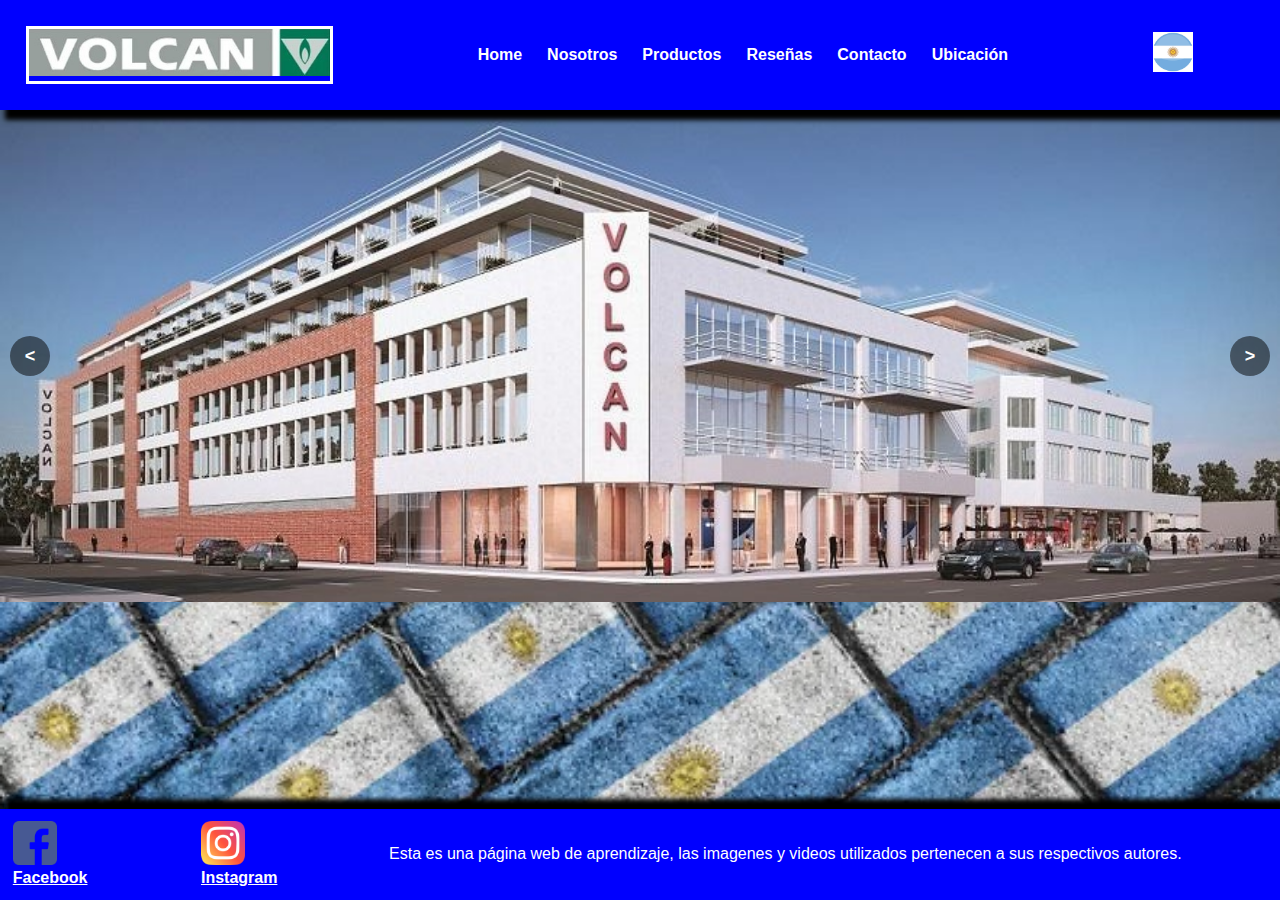
<file: index.html>
<!DOCTYPE html>
<html lang="es">

<head>

    <meta charset="UTF-8">
    <meta name="viewport" content="width=device-width, initial-scale=1.0">
    
    <title>VOLCAN - HOME</title>

    <link rel="icon" href="./imagenes/logo_volcan_ch.jpg" type="image/jpg">
    <link rel="stylesheet" href="./css/estilo.css"/>

    <link rel="preconnect" href="https://fonts.googleapis.com">
    <link rel="preconnect" href="https://fonts.gstatic.com" crossorigin>
    <link href="https://fonts.googleapis.com/css2?family=Poetsen+One&display=swap" rel="stylesheet">

</head>

<body>
    
    <div class="grilla_index">

        <header class= "header_normalizado">

            <div class="contenedor_header_normalizado">

                <div class="item_logo_header_normalizado">

                    <img src="./imagenes/logo_volcan.jpg" alt="Logo de VOLCAN" width="100%">

                </div>

                <div class="item_menu_header_normalizado">

                    <nav>

                        <ul class="nav_list_normalizado">
                
                            <li><a href="./index.html">Home</a></li>
                            <li><a href="./nosotros.html">Nosotros</a></li>
                            <li><a href="./productos.html">Productos</a></li>
                            <li><a href="./resenia.html">Reseñas</a></li>
                            <li><a href="./contacto.html">Contacto</a></li>
                            <li><a href="./ubicacion.html">Ubicación</a></li>

                        </ul>
                        
                    </nav>
            
                </div>

                <div class="item_logo_argentina_header_normalizado">

                    <img src="./imagenes/logo_argentina.png" alt="Logo Argentina" width="100%">

                </div>

            </div>

        </header>

        <main class="main_index">

            <div class= "contenedor_main_index">

                <div class="carousel">
                    
                    <div class="carousel-inner">

                        <div class="carousel-item">

                            <img src="./imagenes/volcan_actual.jpg" alt="EDIFICIO VOLCAN ACTUAL">

                        </div>

                        <div class="carousel-item">

                            <img src="./imagenes/cocina_futurista.jpg" alt="cocina VOLCAN">

                        </div>

                    </div>

                    <a class="carousel-control-prev" href="#" role="button" data-slide="prev">
                        <span class="carousel-control-prev-icon" aria-hidden="true"></span>
                        <span class="sr-only"><</span>
                    </a>

                    <a class="carousel-control-next" href="#" role="button" data-slide="next">
                        <span class="carousel-control-next-icon" aria-hidden="true"></span>
                        <span class="sr-only">></span>
                    </a>

                </div>
                
            </div>

        </main>

        <footer class="footer_normalizado">

            <div class="contenedor_footer_normalizado">

                <div class="item_logo_facebook_normalizado">
                    
                    <img src="./imagenes/facebook.png" alt="Icono facebook" width="50%">
                    <a href="https://www.facebook.com/volcanargentina"><br>Facebook</a>

                </div>

                <div class="item_logo_instagram_normalizado">

                    <img src="./imagenes/instagram.png" alt="Icono instagram" width="50%">
                    <a href="https://www.instagram.com/volcanargentina/"><br>Instagram</a>

                </div>
                
                <div class="item_leyenda_normalizado">

                    <p> Esta es una página web de aprendizaje, las imagenes y videos utilizados pertenecen a sus respectivos autores.</p>

                </div>

            </div> 

        </footer>

    </div>

    <script src="./js/carrousel.js"></script>

</body>

</html>
</file>
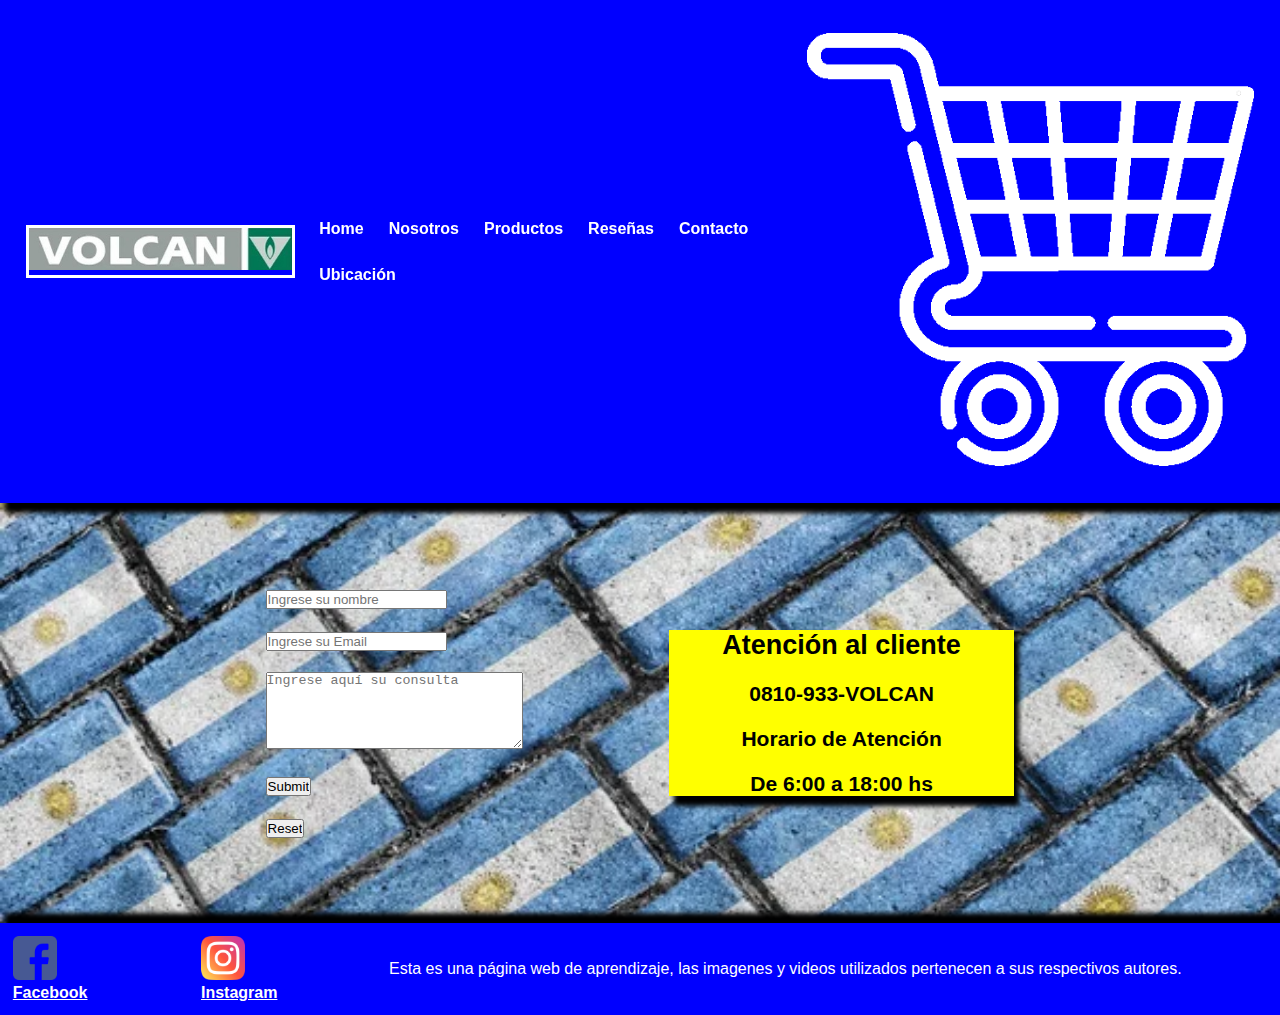
<file: contacto.html>
<!DOCTYPE html>
<html lang="es">
    
<head>

    <meta charset="UTF-8">
    <meta name="viewport" content="width=device-width, initial-scale=1.0">
    
    <title>VOLCAN - CONTACTO</title>
   
    <link rel="icon" href="./imagenes/logo_volcan_ch.jpg" type="image/jpg">
    <link rel="stylesheet" href="./css/estilo.css"/>

</head>

<body>

    <div class="grilla_contacto">

        <header class= "header_normalizado">

            <div class="contenedor_header_normalizado">

                <div class="item_logo_header_normalizado">

                    <img src="./imagenes/logo_volcan.jpg" alt="Logo de VOLCAN" width="100%">

                </div>

                <div class="item_menu_header_normalizado">

                    <nav>

                        <ul class="nav_list_normalizado">
                
                            <li><a href="./index.html">Home</a></li>
                            <li><a href="./nosotros.html">Nosotros</a></li>
                            <li><a href="./productos.html">Productos</a></li>
                            <li><a href="./resenia.html">Reseñas</a></li>
                            <li><a href="./contacto.html">Contacto</a></li>
                            <li><a href="./ubicacion.html">Ubicación</a></li>

                        </ul>
                        
                    </nav>
            
                </div>

                <div class="item_carrito_header_normalizado">

                    <img src="./imagenes/carrito.png" alt="carrito de compras" width="100%">
                    <a href=""></a>

                </div>

            </div>

        </header>

        <main class="main_contacto"> 

            <div class="contenedor_main_contacto">

                <div class="formulario_contacto">

                    <form action="https://formspree.io/f/meogjpzq" method="post">

                        
                        <br>
                        <input type="text" name="Nombre" id="nombre" placeholder="Ingrese su nombre" required>
                        <br>
                        <br>
                        <input type="email" name="Email" id="email" placeholder="Ingrese su Email" required>
                        <br>
                        <br>
                        <textarea name="Consulta" rows="5" cols="30" placeholder="Ingrese aquí su consulta"></textarea>
                        <br>
                        <br>
                        <input type="submit" name="Submit" id="submit" placeholder="Enviar">
                        <br>
                        <br>
                        <input type="reset" name="Reset" id="reset" placeholder="Reestablecer">
                        <br>
                        <br>

                    </form>

                </div>
                
                <div class="texto_contacto">

                    <h2><strong>Atención al cliente</strong></h2>
                    <br>
                    <h3><strong>0810-933-VOLCAN</strong></h3>
                    <br>
                    <h3>Horario de Atención</h3>
                    <br>
                    <h3>De 6:00 a 18:00 hs</h3>
                
                </div>

            </div>

        </main>

        <footer class="footer_normalizado">

            <div class="contenedor_footer_normalizado">

                <div class="item_logo_facebook_normalizado">
                    
                    <img src="./imagenes/facebook.png" alt="Icono facebook" width="50%">
                    <a href="https://www.facebook.com/volcanargentina"><br>Facebook</a>

                </div>

                <div class="item_logo_instagram_normalizado">

                    <img src="./imagenes/instagram.png" alt="Icono instagram" width="50%">
                    <a href="https://www.instagram.com/volcanargentina/"><br>Instagram</a>

                </div>
                
                <div class="item_leyenda_normalizado">

                    <p> Esta es una página web de aprendizaje, las imagenes y videos utilizados pertenecen a sus respectivos autores.</p>

                </div>

            </div> 

        </footer>

    </div>

</body>

</html>
</file>
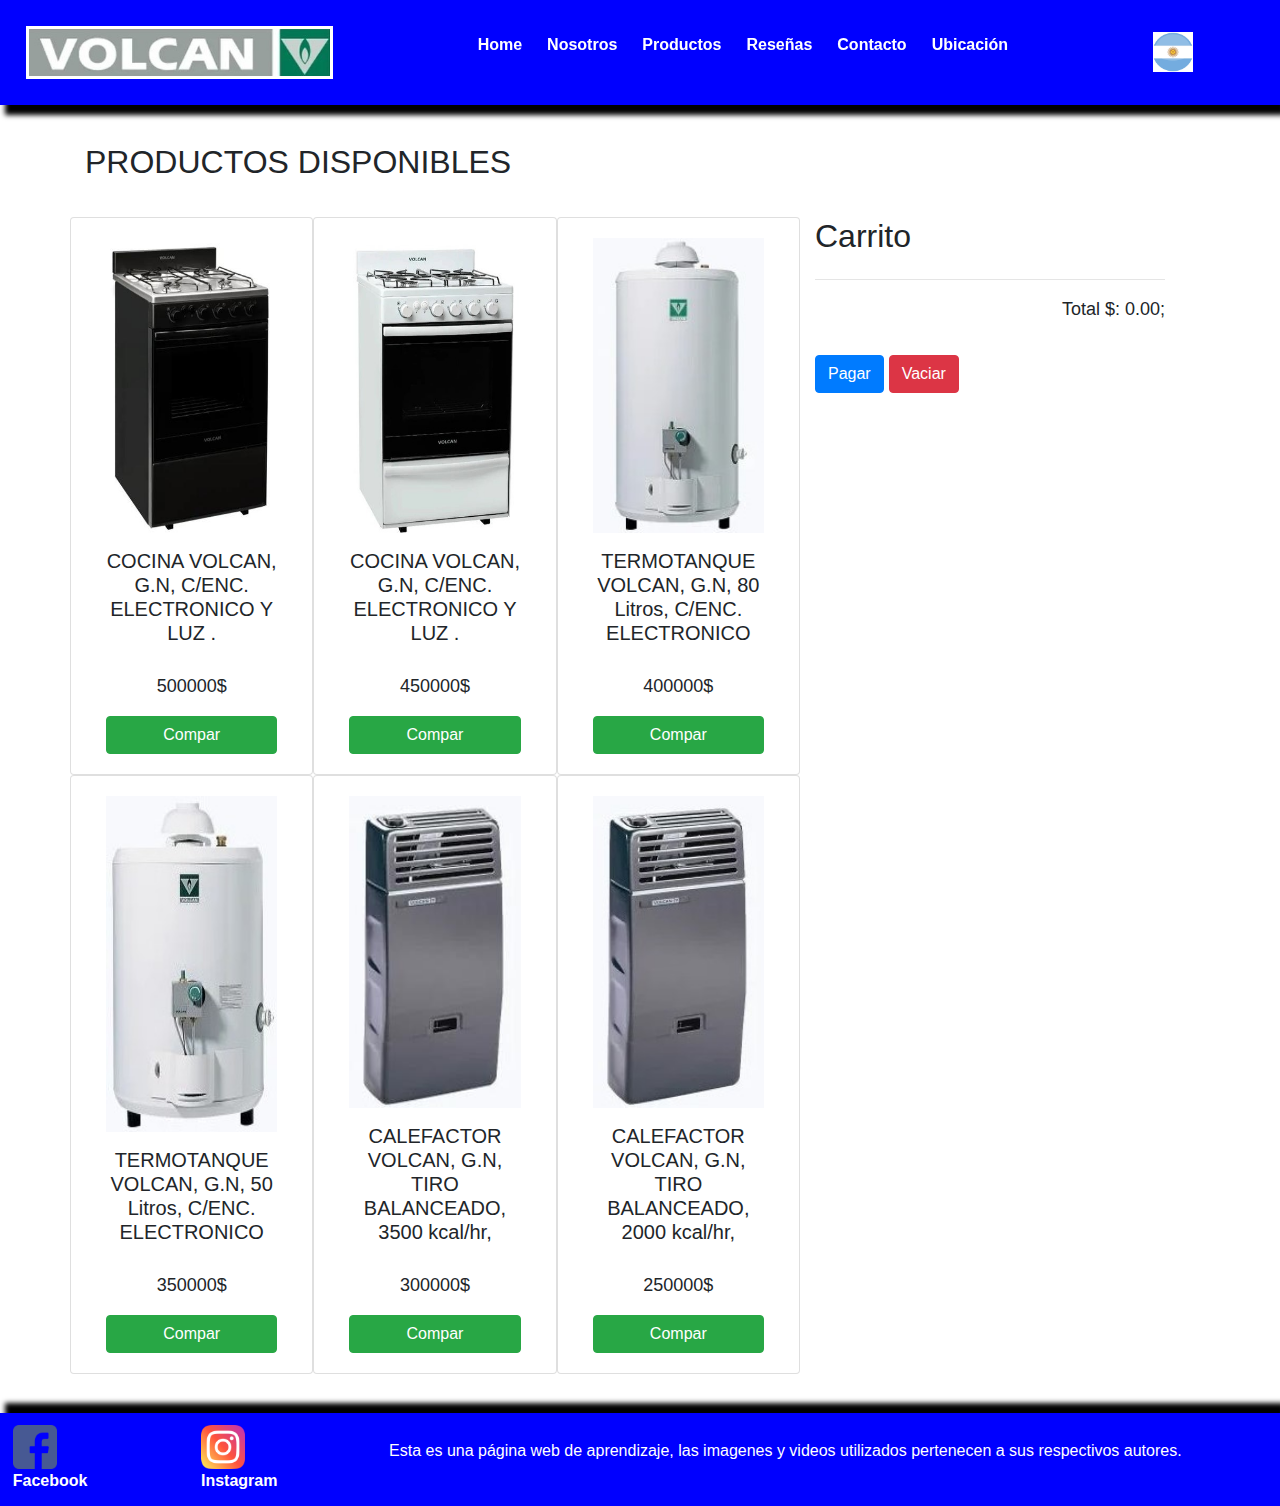
<file: productos.html>
<!DOCTYPE html>
<html lang="es">

<head>

    <meta charset="UTF-8">
    <meta name="viewport" content="width=device-width, user-scalable=no, initial-scale=1.0, maximum-scale=1.0, minimum-scale=1.0">

    <title>VOLCAN - PRODUCTOS</title>

    <link rel="icon" href="./imagenes/logo_volcan_ch.jpg" type="image/jpg">
    <link rel="stylesheet" href="https://stackpath.bootstrapcdn.com/bootstrap/4.1.0/css/bootstrap.min.css">
    <link rel="stylesheet" href="./css/estilo.css"/>

</head>

<body>

    <div class="grilla_productos">

        <header class= "header_normalizado">

            <div class="contenedor_header_normalizado">

                <div class="item_logo_header_normalizado">

                    <img src="./imagenes/logo_volcan.jpg" alt="Logo de VOLCAN" width="100%">

                </div>

                <div class="item_menu_header_normalizado">

                    <nav>

                        <ul class="nav_list_normalizado">
                
                            <li><a href="./index.html">Home</a></li>
                            <li><a href="./nosotros.html">Nosotros</a></li>
                            <li><a href="./productos.html">Productos</a></li>
                            <li><a href="./resenia.html">Reseñas</a></li>
                            <li><a href="./contacto.html">Contacto</a></li>
                            <li><a href="./ubicacion.html">Ubicación</a></li>

                        </ul>
                        
                    </nav>
            
                </div>

                <div class="item_logo_argentina_header_normalizado">

                    <img src="./imagenes/logo_argentina.png" alt="Logo Argentina" width="100%">

                </div>

            </div>

        </header>

        <main class="main_productos">

                <div class="container">

                    <h2>PRODUCTOS DISPONIBLES</h2>

                    <br>

                    <div class="row">

                        <!-- Elementos generados a partir del JSON -->

                        <main id="items" class="col-sm-8 row"></main>

                        <!-- Carrito -->

                        <aside class="col-sm-4">

                            <h2>Carrito</h2>
                            <ul id="carrito" class="list-group"></ul>
                            <hr>
                            <p class="text-right">Total $: <span id="total"></span>;</p>
                            <button id="boton-pagar" class="btn btn-primary mt-3">Pagar</button>
                            <button id="boton-vaciar" class="btn btn-danger mt-3">Vaciar</button>
                            
                        </aside>

                    </div>

                </div>

        </main>

        <footer class="footer_normalizado">

            <div class="contenedor_footer_normalizado">

                <div class="item_logo_facebook_normalizado">
                    
                    <img src="./imagenes/facebook.png" alt="Icono facebook" width="50%">
                    <a href="https://www.facebook.com/volcanargentina"><br>Facebook</a>

                </div>

                <div class="item_logo_instagram_normalizado">

                    <img src="./imagenes/instagram.png" alt="Icono instagram" width="50%">
                    <a href="https://www.instagram.com/volcanargentina/"><br>Instagram</a>

                </div>
                
                <div class="item_leyenda_normalizado">

                    <p> Esta es una página web de aprendizaje, las imagenes y videos utilizados pertenecen a sus respectivos autores.</p>

                </div>

            </div> 

        </footer>
    
    </div>

    <script src="./js/carrito.js"></script>

</body>
</html>
</file>
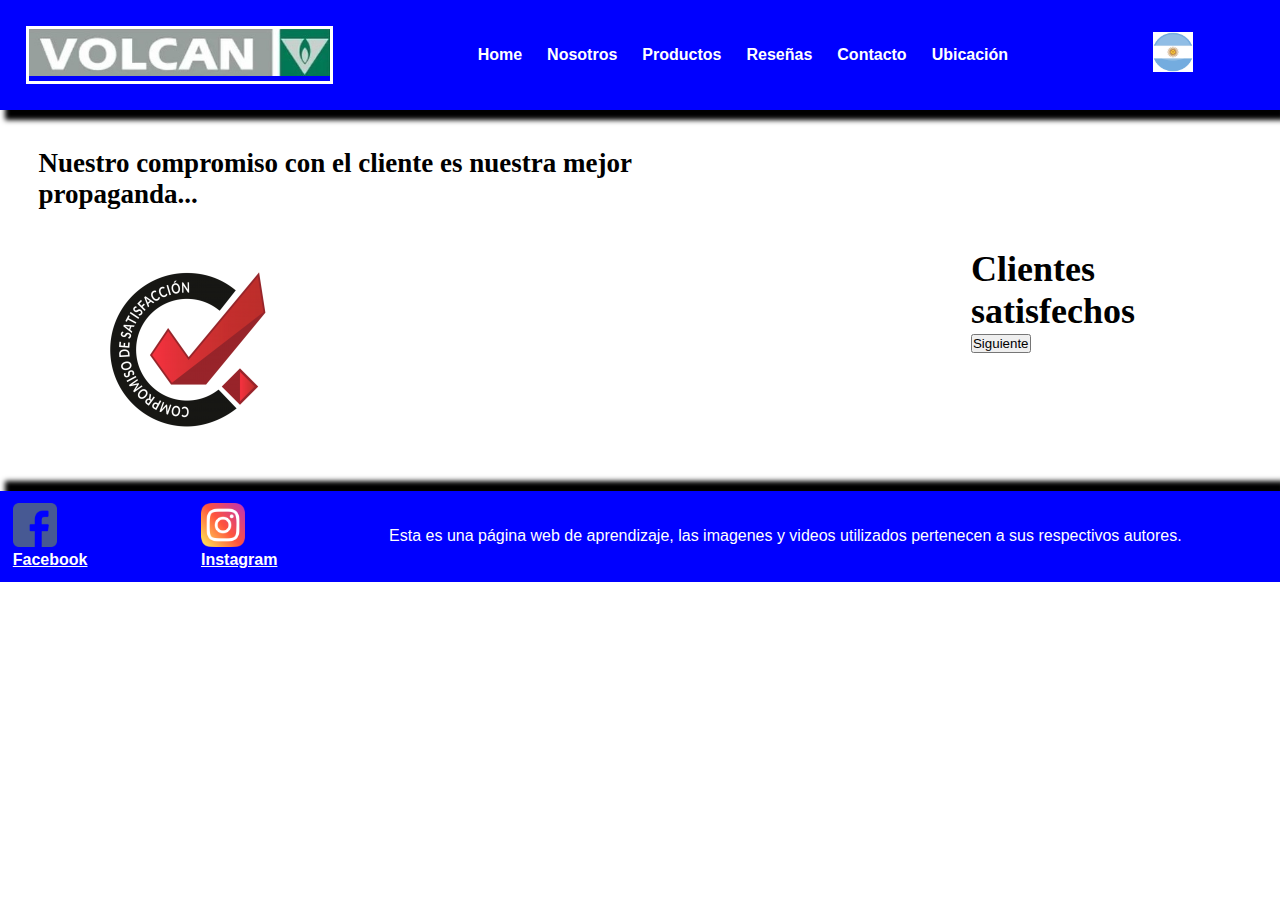
<file: resenia.html>
<!DOCTYPE html>
<html lang="es">

<head>

  <meta charset="UTF-8">
  <meta name="viewport" content="width=, initial-scale=1.0">

  <link rel="preconnect" href="https://fonts.googleapis.com">
  <link rel="preconnect" href="https://fonts.gstatic.com" crossorigin>
  <link href="https://fonts.googleapis.com/css2?family=Cedarville+Cursive&display=swap" rel="stylesheet">
  <link rel="stylesheet" href="https://cdnjs.cloudflare.com/ajax/libs/font-awesome/6.0.0-beta3/css/all.min.css">
  <link href="https://cdn.jsdelivr.net/npm/bootstrap@5.3.6/dist/css/bootstrap.min.css" rel="stylesheet"
    integrity="sha384-4Q6Gf2aSP4eDXB8Miphtr37CMZZQ5oXLH2yaXMJ2w8e2ZtHTl7GptT4jmndRuHDT" crossorigin="anonymous">
  <link rel="stylesheet" href="./css/estilo.css"> 
  <link rel="icon" href="./imagenes/logo_volcan_ch.jpg" type="image/jpg">

  <title>VOLCAN - RESEÑAS</title>

</head>

<body>

  <div class="grilla_resenia">

    <header class= "header_normalizado">

      <div class="contenedor_header_normalizado">

        <div class="item_logo_header_normalizado">

          <img src="./imagenes/logo_volcan.jpg" alt="Logo de VOLCAN" width="100%">

        </div>

        <div class="item_menu_header_normalizado">

          <nav>

              <ul class="nav_list_normalizado">
      
                <li><a href="./index.html">Home</a></li>
                <li><a href="./nosotros.html">Nosotros</a></li>
                <li><a href="./productos.html">Productos</a></li>
                <li><a href="./resenia.html">Reseñas</a></li>
                <li><a href="./contacto.html">Contacto</a></li>
                <li><a href="./ubicacion.html">Ubicación</a></li>

              </ul>
              
          </nav>
    
        </div>

        <div class="item_logo_argentina_header_normalizado">

          <img src="./imagenes/logo_argentina.png" alt="Logo Argentina" width="100%">

        </div>

      </div>

    </header>

    <main class="main_resenia">

      <div class= "contenedor_main_reseña">

        <div>

          <h2>Nuestro compromiso con el cliente es nuestra mejor propaganda...</h2>

          <br>
          <br>
          
          <img src="./imagenes/sello_calidad.png" alt="">

        </div>

        <section class="resenia">

          <h1>Clientes satisfechos</h1>

          <div class="container my-4 text-center">


          </div>

          <div class="mt-2" id="contenido">
                
          </div>

          <button class="btn-danger" onclick="traer()">Siguiente</button>

        </section>
            
      </div>

    </main>

    <footer class="footer_normalizado">

      <div class="contenedor_footer_normalizado">

        <div class="item_logo_facebook_normalizado">
            
          <img src="./imagenes/facebook.png" alt="Icono facebook" width="50%">
          <a href="https://www.facebook.com/volcanargentina"><br>Facebook</a>

        </div>

        <div class="item_logo_instagram_normalizado">

          <img src="./imagenes/instagram.png" alt="Icono instagram" width="50%">
          <a href="https://www.instagram.com/volcanargentina/"><br>Instagram</a>

        </div>
        
        <div class="item_leyenda_normalizado">

          <p> Esta es una página web de aprendizaje, las imagenes y videos utilizados pertenecen a sus respectivos autores.</p>

        </div>

      </div> 

    </footer>

  </div>

  <script src="https://cdn.jsdelivr.net/npm/bootstrap@5.3.6/dist/js/bootstrap.bundle.min.js" integrity="sha384-j1CDi7MgGQ12Z7Qab0qlWQ/Qqz24Gc6BM0thvEMVjHnfYGF0rmFCozFSxQBxwHKO" crossorigin="anonymous"></script>
    
  <script src="./js/resenia.js"></script> 

</body>
</html>
</file>
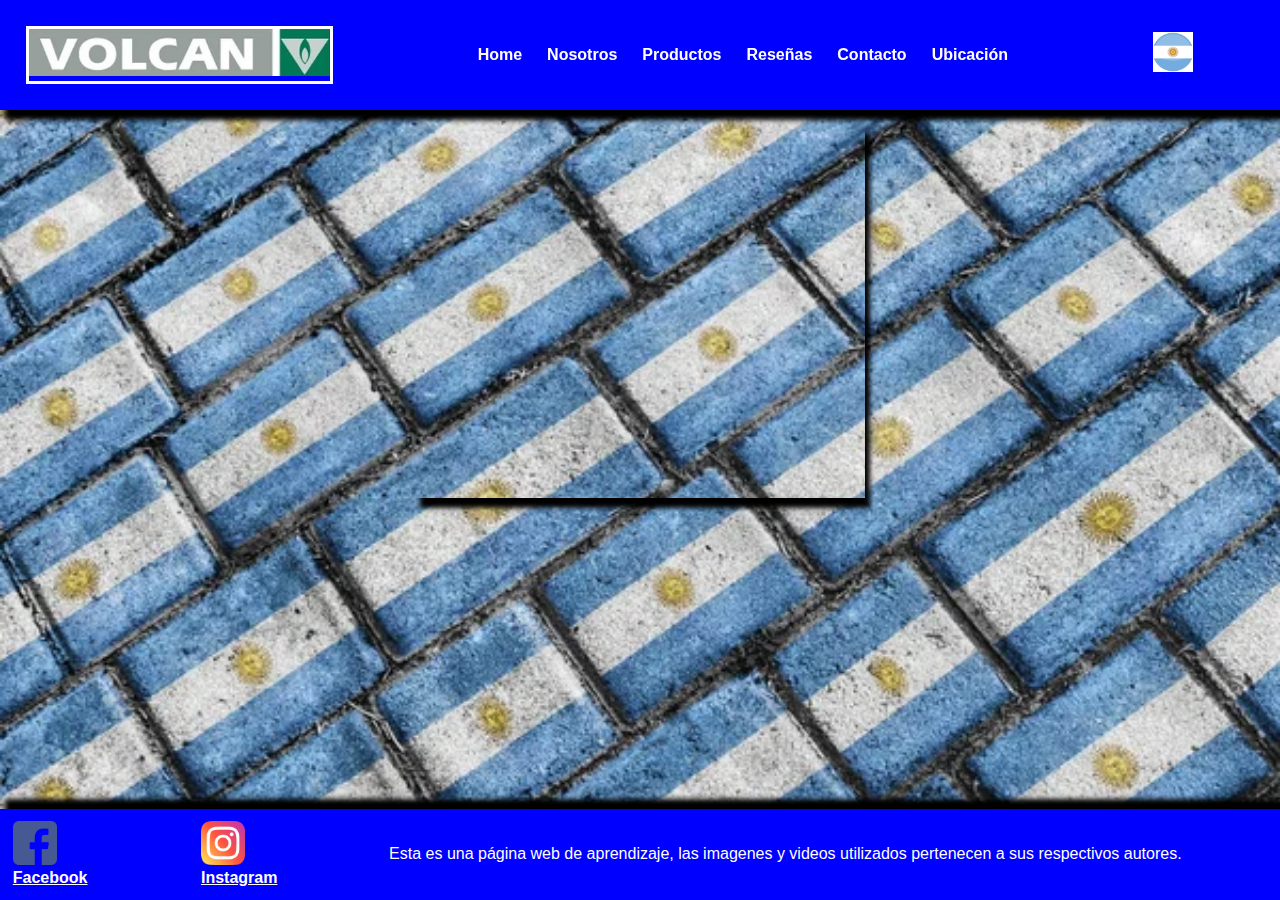
<file: ubicacion.html>
<!DOCTYPE html>
<html lang="es">
    
<head>

    <meta charset="UTF-8">
    <meta name="viewport" content="width=device-width, initial-scale=1.0">
    
    <title>VOLCAN - UBICACION</title>
    
    <link rel="icon" href="./imagenes/logo_volcan_ch.jpg" type="image/jpg">
    <link rel="stylesheet" href="./css/estilo.css"/>

</head>

<body>

    <div class="grilla_ubicacion">

        <header class= "header_normalizado">

            <div class="contenedor_header_normalizado">

                <div class="item_logo_header_normalizado">

                    <img src="./imagenes/logo_volcan.jpg" alt="Logo de VOLCAN" width="100%">

                </div>

                <div class="item_menu_header_normalizado">

                    <nav>

                        <ul class="nav_list_normalizado">
                
                            <li><a href="./index.html">Home</a></li>
                            <li><a href="./nosotros.html">Nosotros</a></li>
                            <li><a href="./productos.html">Productos</a></li>
                            <li><a href="./reseñas.html">Reseñas</a></li>
                            <li><a href="./contacto.html">Contacto</a></li>
                            <li><a href="./ubicacion.html">Ubicación</a></li>

                        </ul>
                        
                    </nav>
            
                </div>

                <div class="item_logo_argentina_header_normalizado">

                    <img src="./imagenes/logo_argentina.png" alt="Logo Argentina" width="100%">

                </div>

            </div>

        </header>

        <main class="main_ubicacion">

            <div class="contenedor_main_ubicacion">

                <div class="googlemap_ubicacion">

                    <iframe src="https://www.google.com/maps/embed?pb=!1m18!1m12!1m3!1d3282.474585720037!2d-58.44100605265286!3d-34.64271565256346!2m3!1f0!2f0!3f0!3m2!1i1024!2i768!4f13.1!3m3!1m2!1s0x95bccbb7ea2b9e63%3A0x5c7ad3d62530984!2sAv.%20Cobo%201651%2C%20C1424%20Cdad.%20Aut%C3%B3noma%20de%20Buenos%20Aires!5e0!3m2!1ses!2sar!4v1747703049962!5m2!1ses!2sar" width="450" height="370" style="border:0;" allowfullscreen="" loading="lazy" referrerpolicy="no-referrer-when-downgrade"></iframe>
                
                </div>

            </div>

        </main>

        <footer class="footer_normalizado">

            <div class="contenedor_footer_normalizado">

                <div class="item_logo_facebook_normalizado">
                    
                    <img src="./imagenes/facebook.png" alt="Icono facebook" width="50%">
                    <a href="https://www.facebook.com/volcanargentina"><br>Facebook</a>

                </div>

                <div class="item_logo_instagram_normalizado">

                    <img src="./imagenes/instagram.png" alt="Icono instagram" width="50%">
                    <a href="https://www.instagram.com/volcanargentina/"><br>Instagram</a>

                </div>
                
                <div class="item_leyenda_normalizado">

                    <p> Esta es una página web de aprendizaje, las imagenes y videos utilizados pertenecen a sus respectivos autores.</p>

                </div>

            </div> 

        </footer>

    </div>

</body>

</html>
</file>
<file: css/estilo.css>
/* ---------------------------------------------- Normalizado ----------------------------------------------------- */

/*inizialización de la pantalla*/

* {

  margin: 0;
  padding: 0;
  box-sizing: border-box;

}

/*letras_google_utilizadas*/ 

.poetsen-one-regular {

  font-family: "Poetsen One", sans-serif;
  font-weight: 400;
  font-style: normal;

}

/*header común para todos los html*/

.header_normalizado {

  grid-column: 1 / 3;
  grid-row: 1 / 2;

  position:sticky;
  top: 0;
  z-index: 10;
  width: 100%;

  background-color:blue;
  box-shadow: 5px 10px 5px black;

}

.contenedor_header_normalizado {

  display:flex;
  justify-content:space-between;
  align-items: center;
  padding: 2%;
  gap:2%
  
}

.item_logo_header_normalizado {

  width: 25%;
  min-width: 50px; 
  border-style: solid;
  border-color: white;
}

.item_menu_header_normalizado {

  grid-column: 1 / 3;
  grid-row: 1 / 2;

}

.nav_list_normalizado { 
    
  display:flex;
  flex-wrap: wrap;
  list-style: none;
  text-decoration: none;
  width: 100%;
  gap: 25px;
   
}

.nav_list_normalizado li a {
  
  font-family:'Segoe UI', Tahoma, Geneva, Verdana, sans-serif;
  font-size: 1rem;
  color:white;
  text-decoration: none;

}

.nav_list_normalizado li a:hover {

  transition: transform 0.5 s ease-in-out;
  color: red;
 
}

.item_logo_argentina_header_normalizado {

  width: 2%;
  min-width: 40px;
  margin-right: 5%;

}

.footer_normalizado {

  grid-column: 1 / 3;  
  grid-row: 3 / 4;
  width: 100%;
  background-color:blue;
  box-shadow: 5px -10px 5px black;

}

.contenedor_footer_normalizado {

  display: flex;
  flex-wrap: wrap;
  justify-content:space-between;
  align-items: center;
  padding: 1%;

}

.item_logo_facebook_normalizado {

  width: 7%;
  font-family: 'Segoe UI', Tahoma, Geneva, Verdana, sans-serif;
  font-size: 1rem;
  color: white;

}

.item_logo_instagram_normalizado {

  width: 7%;
  font-family: 'Segoe UI', Tahoma, Geneva, Verdana, sans-serif;
  font-size: 1rem;
  color: white;

}

.item_leyenda_normalizado {

  width: 70%;
  font-family: 'Segoe UI', Tahoma, Geneva, Verdana, sans-serif;
  font-size: 1rem;
  color: white;

}

/*Enlaces Normalizados*/

a {
   
  font-family: 'Segoe UI', Tahoma, Geneva, Verdana, sans-serif;
  font-weight: 600;
  color:white;

}

a:hover {

  transition: transform 0.5 s ease-in-out;
  color: red;

}

/*Boton normalizado*/

.boton_normalizado {

  background-color: red;

}

.boton_normalizado:hover {

  transition:  transform 0,5 s ease-in-out;
  background-color: green;

}

/*------------------------------- INDEX ----------------------------------*/

.grilla_index {

  min-height: 100vh;
  display: grid;
  grid-template-columns: repeat (auto-fill, minmax (200px, 1fr)); 
  grid-template-rows:  auto 1fr auto;
  place-items: center;
  background-image: url(../imagenes/fondo-de-pantalla.jpg);
  background-repeat: no repeat;
  background-size: cover;

}

.main_index {

  grid-column: 1 / 3;
  grid-row: 2 / 3;
  width: 100%;
  height: 100%;

}

.contenedor_main_index {

  justify-content:center ;
  align-items:center ;

}

/*Carrousel de imagenes*/

.carousel {
  position: relative;
  width: 100%;
  overflow: hidden;
}

.carousel-inner {
  display: flex;
  transition: transform 0.5s ease;
}

.carousel-item {
  min-width: 100%;
}

.carousel-item img {
  width: 100%;
  display: block;
}

.carousel-control-prev,
.carousel-control-next {
  position: absolute;
  top: 50%;
  transform: translateY(-50%);
  width: 40px;
  height: 40px;
  background-color: rgba(0, 0, 0, 0.5);
  color: white;
  text-align: center;
  line-height: 40px;
  text-decoration: none;
  border-radius: 50%;
}

.carousel-control-prev {
  left: 10px;
}

.carousel-control-next {
  right: 10px;
}


/*------------------------------ NOSOTROS --------------------------------*/

.grilla_nosotros {

  min-height: 100vh;
  display: grid;
  grid-template-columns: repeat (auto-fill, minmax (200px, 1fr));
  grid-template-rows:  auto 1fr auto;
  place-items: center;
  background-image: url(../imagenes/erupcion.jpg);
  background-repeat: no repeat;
  background-size: cover;

}

.main_nosotros {

  grid-column: 1 / 3;
  grid-row: 2 / 3;
  width: 100%;
  height: 100%;
  display:flex;
  justify-content:space-between;
  gap: 4%;

}

.texto_historia_nosotros {

  grid-column: 1 / 2;

  width: 80%;
  padding: 2%;
  
  font-family: 'Segoe UI', Tahoma, Geneva, Verdana, sans-serif;
  font-size: 1rem;
  font-weight:500;
  color: black;

  box-shadow: 5px 0px 5px black;

}

.video_nosotros {

  grid-column: 2 / 3;
  padding-top: 4%;

}

/*------------------------------ PRODUCTOS -------------------------------*/

.grilla_productos {

  min-height: 100vh;
  display: grid;
  grid-template-columns: repeat (auto-fill, minmax (200px, 1fr)); 
  grid-template-rows:  auto 1fr auto;
  place-items: center;

}

.main_productos {

  grid-column: 1 / 3;
  grid-row: 2 / 3;
  width: 100%;
  height: 100%;
  padding:3%;
  
}

/*------------------------------ RESEÑA -------------------------------*/

.grilla_reseña {

  min-height: 100vh;
  display: grid;
  grid-template-columns: repeat (auto-fill, minmax (200px, 1fr));
  grid-template-rows:  auto 1fr auto;
  place-items: center;

}

.main_reseña {

  grid-column: 1 / 3;
  grid-row: 1 / 3;
  width: 100%;
  height: 100%;

}

.contenedor_main_reseña {

  display: flex;
  flex-wrap:row;
  justify-content:center;
  align-items: center;
  padding: 3%; 
  gap: 20%;

}


/*------------------------------ CONTACTO --------------------------------*/

.grilla_contacto {

  min-height: 100vh;
  display: grid;
  grid-template-columns: repeat (auto-fill, minmax (200px, 1fr)); 
  grid-template-rows:  auto 1fr auto;
  place-items: center;

}

.main_contacto {

  grid-column: 1 / 3;
  grid-row: 2 / 3;
  width: 100%;
  height: 100%;
  background-image: url(../imagenes/fondo-de-pantalla.jpg);
  background-repeat: no repeat;
  background-size: cover;


}

.contenedor_main_contacto {

  display: flex;
  flex-wrap: wrap;
  justify-content: center;
  align-items:center;
  padding: 5%;
  gap: 5%;
  
}

.formulario_contacto {

  width:30%;
  
}

.texto_contacto {

  text-align: center;
  font-family: 'Segoe UI', Tahoma, Geneva, Verdana, sans-serif;
  font-weight:200;
  color: black;

  background-color: yellow;
  box-shadow: 5px 10px 5px black;
  width:30%;

}

/*------------------------------------- UBICACION -------------------------------------*/

.grilla_ubicacion {

  min-height: 100vh;
  display: grid;
  grid-template-columns: repeat (auto-fill, minmax (200px, 1fr)); 
  grid-template-rows:  auto 1fr auto;
  place-items:center;


}

.main_ubicacion {

  grid-column: 1 / 3;
  grid-row: 2 / 3;
  width: 100%;
  height: 100%;
  background-image: url(../imagenes/fondo-de-pantalla.jpg);
  background-repeat: no repeat;
  background-size: cover;

}

.contenedor_main_ubicacion {

  display: flex;
  justify-content: center;
  align-items: center;
  padding: 1%;

}

.googlemap_ubicacion {

  grid-column: 1 / 3;
  width: auto;
  box-shadow: 5px 10px 5px black;

}

/*Adaptacion de pantalla x tamaño*/


/*Móviles (hasta 600px)*/

@media only screen and (max-width: 600px) { 

  body {

    font-size: 8px;

  }

} 

/* Móviles (hasta 767px) */

@media (max-width: 767px) {

  body { 

    font-size: 8px;
    grid-template-columns: 1fr; 

  }

}

/* Tablets (768px a 1279px) */

@media (min-width: 768px) and (max-width: 1279px) {

  body { 
    
    font-size: 14px;
     
  } 

  .grilla {

    grid-template-columns: 1fr 1fr;

  }

}


/* Escritorios estándar (1280px a 1599px) */

@media (min-width: 1280px) and (max-width: 1599px) {
 
  body { 
      
    font-size: 18px;
      
  }

}

/* Pantallas grandes (1600px en adelante) */

@media (min-width: 1600px) {

  body { 
      
    font-size: 20px;
    grid-template-columns: 1fr 1fr 1fr;

  }
  
}
</file>
